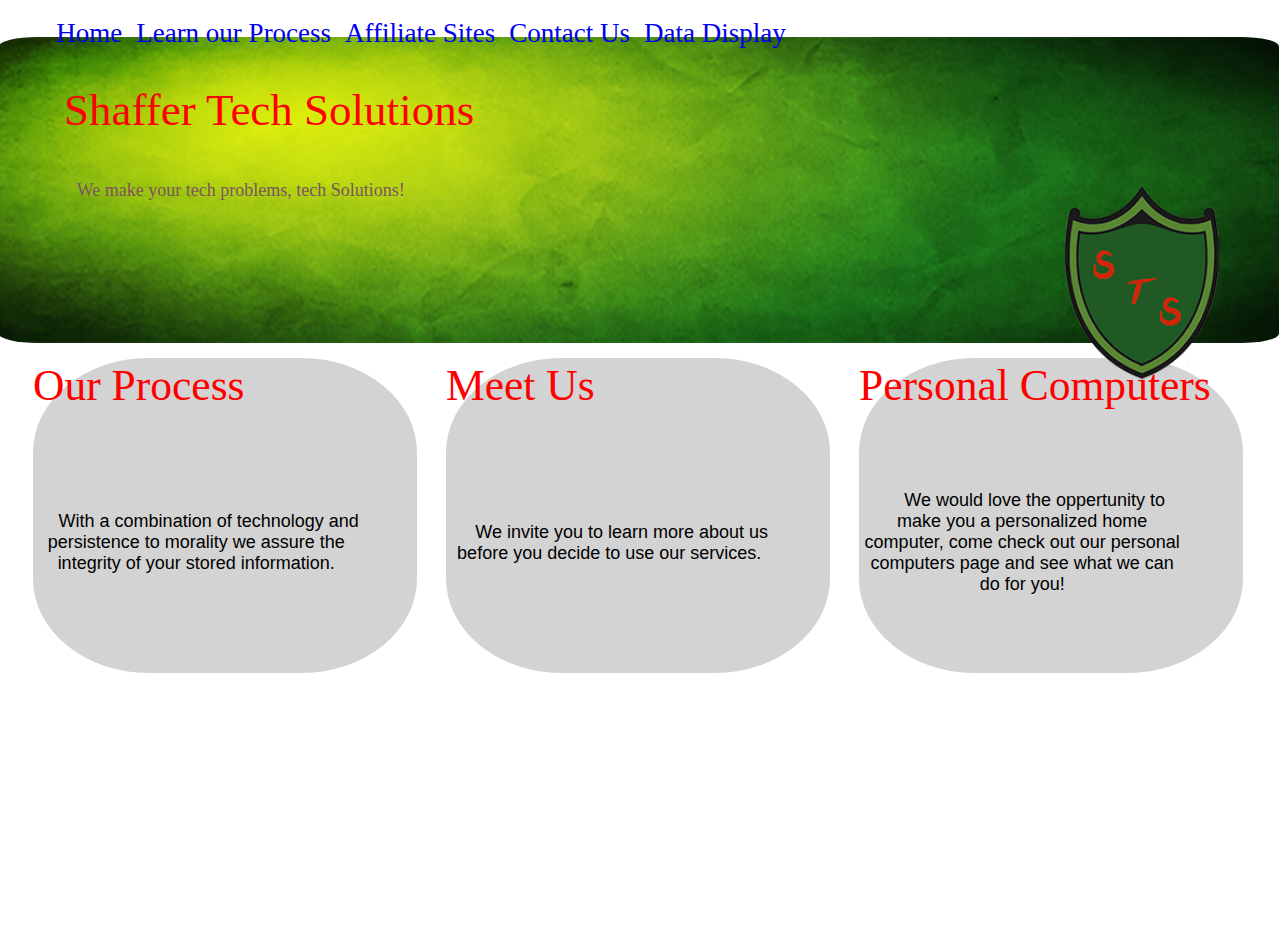
<file: Projects/NewWebS/index.html>
<html>
<head>
	<!-- Global site tag (gtag.js) - Google Analytics -->
<script async src="https://www.googletagmanager.com/gtag/js?id=UA-117578003-1"></script>
<script>
  window.dataLayer = window.dataLayer || [];
  function gtag(){dataLayer.push(arguments);}
  gtag('js', new Date());

  gtag('config', 'UA-117578003-1');
</script>
<meta charset="UTF-8" name="viewport" content="width=device-width, initial-scale=1.0">
<link rel="stylesheet" href="cssSheet/STS.css" type="text/css" /></link>
<title>Shaffer Tech Solutions</title>
</head>
<body>
	<!-- start of home page -->
	<div id="home" class = "pageSet" role="page">
		<div class = "headButtons">
			<a class = "links" href = "index.html">Home</a>
			<a class = "links" href = "pages/learnProcess.html">Learn our Process</a>
			<a class = "links" href = "pages/affiliates.html">Affiliate Sites</a>
			<a class = "links" href = "pages/contactUs.html">Contact Us</a>
      <a class = "links" href = "pages/datadisplay.php">Data Display</a>
		</div>
		<div class ="headerCont">
			<img class="headerBack" src="images/BG1.jpg">
			<p class="headerTitleText"> Shaffer Tech Solutions</p>
			<p class="headerText"> We make your tech problems, tech Solutions!</p>
			<img class="shield" src="images/shield.png">
		</div>
		<div class="bodyCont">
			<div class = "backFill1">
				<a class = "backFillText" href = "pages/learnProcess.html">Our Process</a>
				<p class = "backFillTextPara">With a combination of technology and persistence to morality
				we assure the integrity of your stored information. </p>
			</div>
			<div class = "backFill2">
				<a class ="backFillText" href = "pages/meetUs.html" >Meet Us</a>
				<p class = "backFillTextPara">We invite you to learn more about us before
				you decide to use our services.</p>
			</div>
			<div class = "backFill3">
				<a class = "backFillText" href = "pages/personalComp.html">Personal Computers</a>
				<p class = "backFillTextPara">We would love the oppertunity to make you a
				personalized home computer, come check out our personal computers page and see
				what we can do for you!</p>
			</div>
		</div>
	</div>


</body>
</html>
</file>
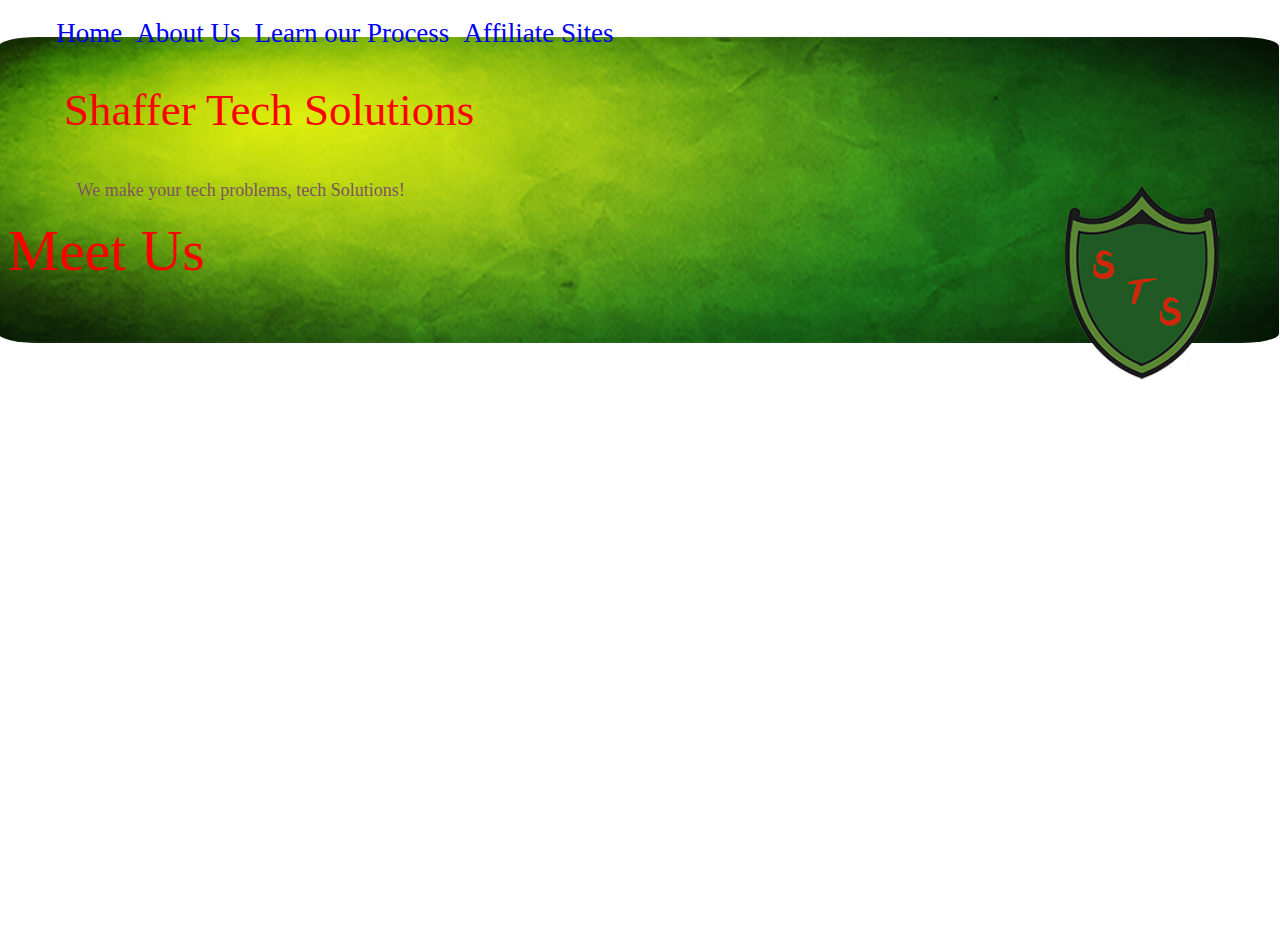
<file: Projects/NewWebS/pages/about.html>
<html>
<head>
	<!-- Global site tag (gtag.js) - Google Analytics -->
<script async src="https://www.googletagmanager.com/gtag/js?id=UA-117578003-1"></script>
<script>
  window.dataLayer = window.dataLayer || [];
  function gtag(){dataLayer.push(arguments);}
  gtag('js', new Date());

  gtag('config', 'UA-117578003-1');
</script>
<meta charset="UTF-8" name="viewport" content="width=device-width">
<link rel="stylesheet" href="../cssSheet/STS.css" type="text/css" /></link>
<title>Shaffer Tech Solutions</title>
</head>
<body>
	<!-- start of home page -->
	<div id="about" class = "pageSet" role="page">
		<div class = "headButtons">
			<a class = "links" href = "../index.html">Home</a>
			<a class = "links" href = "about.html">About Us</a>
			<a class = "links" href = "learnProcess.html">Learn our Process</a>
			<a class = "links" href = "affiliates.html">Affiliate Sites</a>
		</div>
		<div class = "headerCont">
			<img class="headerBack" src="../images/BG1.jpg">
			<p class="headerTitleText"> Shaffer Tech Solutions</p>
			<p class="headerText"> We make your tech problems, tech Solutions!</p>
			<p class="pageTitle"> Meet Us</p>
			<img class="shield" src="../images/shield.png">
		</div>
		<div class="bodyCont">

		</div>
	</div>


</body>
</html>
</file>
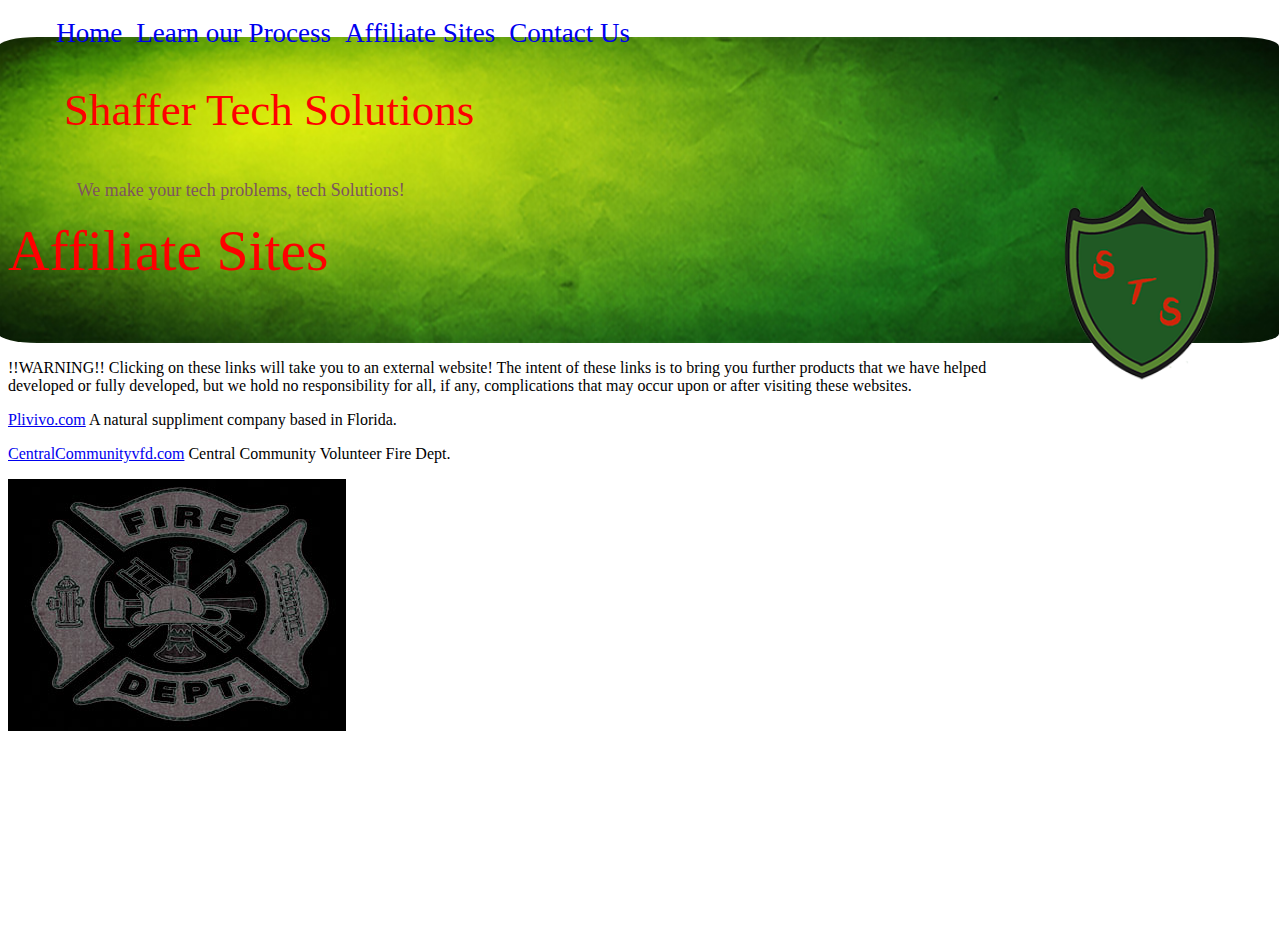
<file: Projects/NewWebS/pages/affiliates.html>
<html>
<head>
	<!-- Global site tag (gtag.js) - Google Analytics -->
<script async src="https://www.googletagmanager.com/gtag/js?id=UA-117578003-1"></script>
<script>
  window.dataLayer = window.dataLayer || [];
  function gtag(){dataLayer.push(arguments);}
  gtag('js', new Date());

  gtag('config', 'UA-117578003-1');
</script>
<meta charset="UTF-8" name="viewport" content="width=device-width">
<link rel="stylesheet" href="../cssSheet/STS.css" type="text/css" /></link>
<title>Shaffer Tech Solutions</title>
</head>
<body>
	<!-- start of home page -->
	<div id="affiliates" class = "pageSet" role="page">
		<div class = "headButtons">
			<a class = "links" href = "../index.html">Home</a>
			<a class = "links" href = "learnProcess.html">Learn our Process</a>
			<a class = "links" href = "affiliates.html">Affiliate Sites</a>
			<a class = "links" href = "contactUs.html">Contact Us</a>
		</div>
		<div class = "headerCont">
			<img class="headerBack" src="../images/BG1.jpg">
			<p class="headerTitleText"> Shaffer Tech Solutions</p>
			<p class="headerText"> We make your tech problems, tech Solutions!</p>
			<p class="pageTitle"> Affiliate Sites</p>
			<img class="shield" src="../images/shield.png">
		</div>
		<div class="aFFbodyCont">
			<p text-align="center"> !!WARNING!! Clicking on these links will take you to an external website! The intent of these
			links is to bring you further products that we have helped developed or fully developed, but we hold no responsibility for all, if any,
			complications that may occur upon or after visiting these websites.</p>
			<p><a href="https://www.plivivo.com/index.php?">Plivivo.com</a> A natural suppliment company based in Florida. </p>
			<p><a href="http://centralcommunityvfd.com/">CentralCommunityvfd.com</a> Central Community Volunteer Fire Dept.</p>
			<img src = "../images/fireD.jpg">
		</div>
	</div>


</body>
</html>
</file>
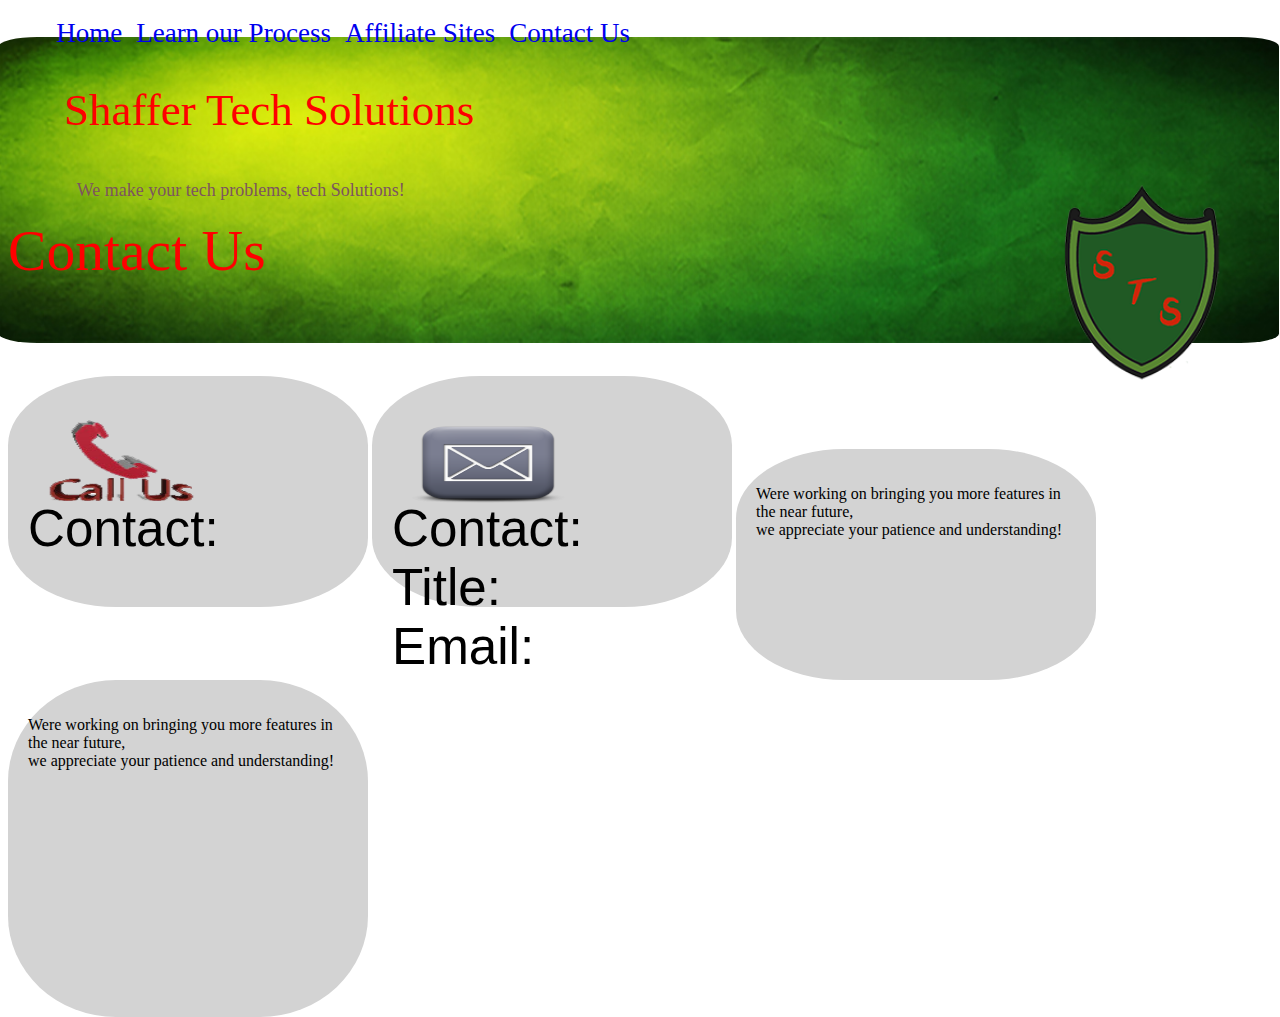
<file: Projects/NewWebS/pages/contactUs.html>
<html>
<head>
	<!-- Global site tag (gtag.js) - Google Analytics -->
<script async src="https://www.googletagmanager.com/gtag/js?id=UA-117578003-1"></script>
<script>
  window.dataLayer = window.dataLayer || [];
  function gtag(){dataLayer.push(arguments);}
  gtag('js', new Date());

  gtag('config', 'UA-117578003-1');
</script>
<meta charset="UTF-8" name="viewport" content="width=device-width">
<link rel="stylesheet" href="../cssSheet/STS.css" type="text/css" /></link>
<title>Shaffer Tech Solutions</title>
</head>
<body>
	<!-- start of home page -->
	<div id="meetUs" class = "pageSet" role="page">
		<div class = "headButtons">
			<a class = "links" href = "../index.html">Home</a>
			<a class = "links" href = "learnProcess.html">Learn our Process</a>
			<a class = "links" href = "affiliates.html">Affiliate Sites</a>
			<a class = "links" href = "contactUs.html">Contact Us</a>
		</div>
		<div class = "headerCont">
			<img class="headerBack" src="../images/BG1.jpg">
			<p class="headerTitleText"> Shaffer Tech Solutions</p>
			<p class="headerText"> We make your tech problems, tech Solutions!</p>
			<p class="pageTitle"> Contact Us</p>
			<img class="shield" src="../images/shield.png">
		</div>
		<br/>
		<div class="bodyCont">
			<div class ="cULeftCont">
				<p class = "CUsText"><a href="tel:774-259-1299"><img class="callImg" src="../images/callUs.png"></a>
				</br>
				Contact: </br>
				</br>
				</p>
			</div>
			<div class = "cULMidCont">
				<p class = "CUsText">
				<a href="mailto:katie.bates@shaffertechsolns.net"><img class = "mailToImg" src="../images/emailUs.png"></a>
				</br>
				Contact:  </br>
				Title:  </br>
				Email:
				</br>
				</p>
			</div>
			<div class = "cURMidCont">
				<p class = "warningText">
				Were working on bringing you more features in the near future,</br>
				we appreciate your patience and understanding!
				</p>
			</div>
			<div class = "cURightCont">
				<p class = "warningText">
				Were working on bringing you more features in the near future,</br>
				we appreciate your patience and understanding!
				</p>
			</div>
		</div>
	</div>

</body>
</html>
</file>
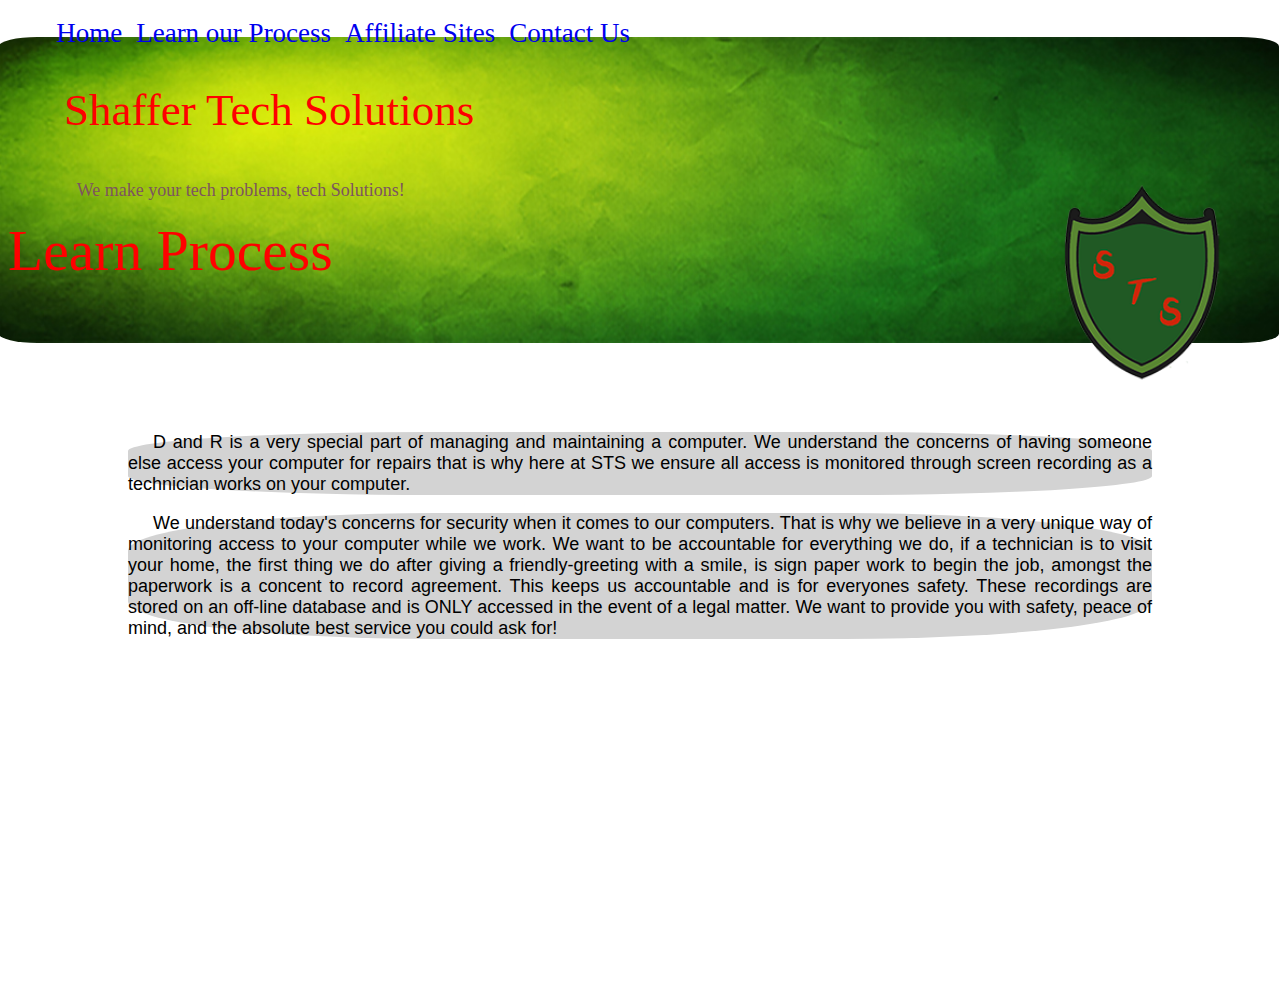
<file: Projects/NewWebS/pages/learnProcess.html>
<html>
<head>
	<!-- Global site tag (gtag.js) - Google Analytics -->
<script async src="https://www.googletagmanager.com/gtag/js?id=UA-117578003-1"></script>
<script>
  window.dataLayer = window.dataLayer || [];
  function gtag(){dataLayer.push(arguments);}
  gtag('js', new Date());

  gtag('config', 'UA-117578003-1');
</script>
<meta charset="UTF-8" name="viewport" content="width=device-width">
<link rel="stylesheet" href="../cssSheet/STS.css" type="text/css" /></link>
<title>Shaffer Tech Solutions</title>
</head>
<body>
	<!-- start of home page -->
	<div id="learnProcess" class = "pageSet" role="page">
		<div class = "headButtons">
			<a class = "links" href = "../index.html">Home</a>
			<a class = "links" href = "learnProcess.html">Learn our Process</a>
			<a class = "links" href = "affiliates.html">Affiliate Sites</a>
			<a class = "links" href = "contactUs.html">Contact Us</a>
		</div>
		<div class = "headerCont">
			<img class="headerBack" src="../images/BG1.jpg">
			<p class="headerTitleText"> Shaffer Tech Solutions</p>
			<p class="headerText"> We make your tech problems, tech Solutions!</p>
			<p class="pageTitle"> Learn Process</p>
			<img class="shield" src="../images/shield.png">
		</div>
		<div class="lPbodyCont">
			<p class = "lPText">
				D and R is a very special part of managing and maintaining a computer. We understand
				the concerns of having someone else access your computer for repairs that is why here at STS
				we ensure all access is monitored through screen recording as a technician works on your computer.
			</p>
			<p class = "lPText">
        We understand today's concerns for security when it comes to our
				computers. That is why we believe in a very unique way of monitoring access to your
				computer while we work. We want to be accountable for everything we do, if a technician is to visit your home, the first
				thing we do after giving a friendly-greeting with a smile, is sign paper work to begin the job, amongst
				the paperwork is a concent to record agreement. This keeps us accountable and is for everyones safety.
				These recordings are stored on an off-line database and is ONLY accessed in the event of a legal matter.
				We want to provide you with safety, peace of mind, and the absolute best service you could ask for!
			</p>
		</div>
	</div>


</body>
</html>
</file>
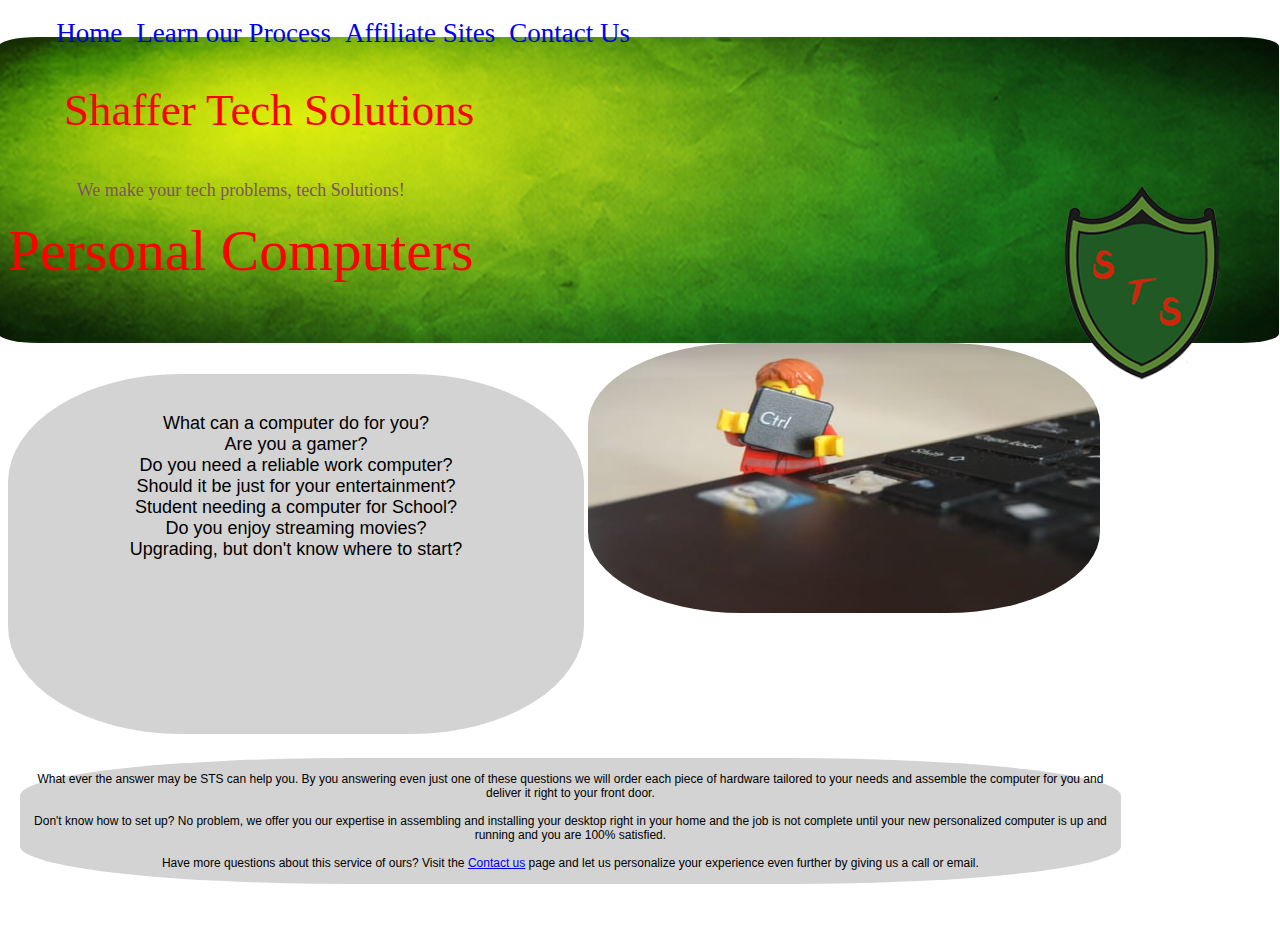
<file: Projects/NewWebS/pages/personalComp.html>
<html>
<head>
	<!-- Global site tag (gtag.js) - Google Analytics -->
<script async src="https://www.googletagmanager.com/gtag/js?id=UA-117578003-1"></script>
<script>
  window.dataLayer = window.dataLayer || [];
  function gtag(){dataLayer.push(arguments);}
  gtag('js', new Date());

  gtag('config', 'UA-117578003-1');
</script>
<meta charset="UTF-8" name="viewport" content="width=device-width">
<link rel="stylesheet" href="../cssSheet/STS.css" type="text/css" /></link>
<title>Shaffer Tech Solutions</title>
</head>
<body>
	<!-- start of home page -->
	<div id="personalComp" class = "pageSet" role="page">
		<div class = "headButtons">
			<a class = "links" href = "../index.html">Home</a>
			<a class = "links" href = "learnProcess.html">Learn our Process</a>
			<a class = "links" href = "affiliates.html">Affiliate Sites</a>
			<a class = "links" href = "contactUs.html">Contact Us</a>
		</div>
		<div class = "headerCont">
			<img class="headerBack" src="../images/BG1.jpg">
			<p class="headerTitleText"> Shaffer Tech Solutions</p>
			<p class="headerText"> We make your tech problems, tech Solutions!</p>
			<p class="pageTitle"> Personal Computers</p>
			<img class="shield" src="../images/shield.png">
		</div>


		<div class="pCLeftCont">
			<p class="personalTextTop">
				</br>
				What can a computer do for you?
				</br>
				Are you a gamer?
				</br>
				Do you need a reliable work computer?
				</br>
				Should it be just for your entertainment?
				</br>
				Student needing a computer for School?
				</br>
				Do you enjoy streaming movies?
				</br>
				Upgrading, but don't know where to start?
				</br>
				</br>
			</p>
			</br>
		</div>

		    <img src="../images/CtrlIMG.jpg" class="pCRightCont">

		<div class = "pCBottomCont">
			<p class="personalText">
				</br>
				What ever the answer may be STS can help you. By you answering even just one of these questions
				we will order each piece of hardware tailored to your needs and assemble the computer for you
				and deliver it right to your front door.
				</br>
				</br>
				Don't know how to set up? No problem, we offer you our expertise in
				assembling and installing your desktop right in your home and the job is not complete until your new personalized
				computer is up and running and you are 100% satisfied.
				</br>
				</br>
				Have more questions about this service of ours? Visit the <a href="../pages/contactUs.html">Contact us</a> page
				and let us personalize your experience even further by giving us a call or email.
				</br>
				</br>
			</p>
		</div>
	</div>

</body>
</html>
</file>
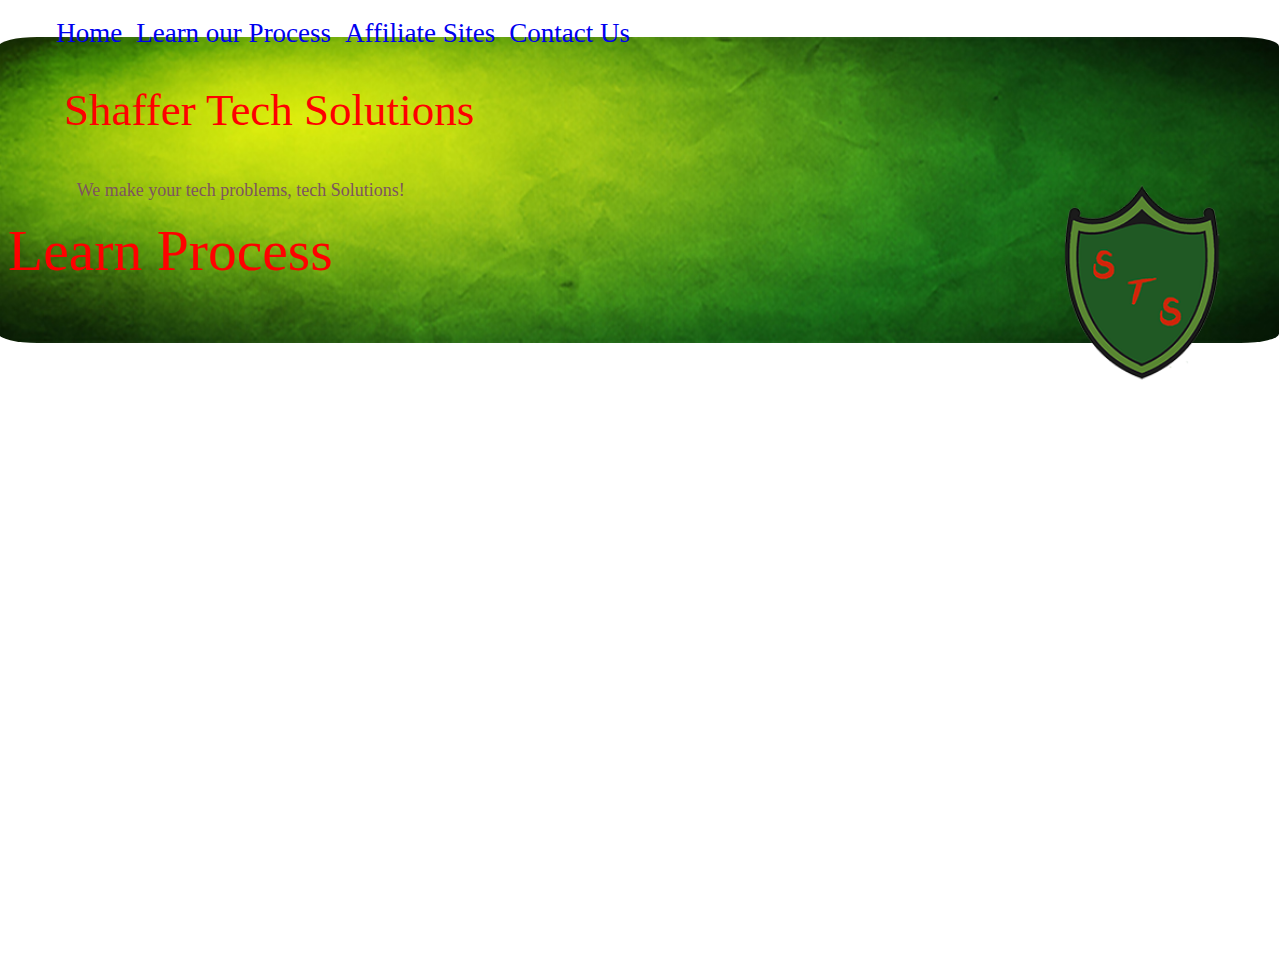
<file: Projects/NewWebS/pages/template.html>
<html>
<head>
	<!-- Global site tag (gtag.js) - Google Analytics -->
<script async src="https://www.googletagmanager.com/gtag/js?id=UA-117578003-1"></script>
<script>
  window.dataLayer = window.dataLayer || [];
  function gtag(){dataLayer.push(arguments);}
  gtag('js', new Date());

  gtag('config', 'UA-117578003-1');
</script>
<meta charset="UTF-8" name="viewport" content="width=device-width">
<link rel="stylesheet" href="../cssSheet/STS.css" type="text/css" /></link>
<title>Shaffer Tech Solutions</title>
</head>
<body>
	<!-- start of home page -->
	<div id="learnProcess" class = "pageSet" role="page">
		<div class = "headButtons">
			<a class = "links" href = "../index.html">Home</a>
			<a class = "links" href = "learnProcess.html">Learn our Process</a>
			<a class = "links" href = "affiliates.html">Affiliate Sites</a>
			<a class = "links" href = "contactUs.html">Contact Us</a>
		</div>
		<div class = "headerCont">
			<img class="headerBack" src="../images/BG1.jpg">
			<p class="headerTitleText"> Shaffer Tech Solutions</p>
			<p class="headerText"> We make your tech problems, tech Solutions!</p>
			<p class="pageTitle"> Learn Process</p>
			<img class="shield" src="../images/shield.png">
		</div>
		<br/>
		<div class="bodyCont">

		</div>

    </div>
</body>
</html>
</file>
<file: Projects/NewWebS/cssSheet/STS.css>
.pageSet{
	height:100%;
	width:100%;
	position: static;
	z-index: 47;
}

.a:link{
	color:red;
}
.a:visited{
	color:green;
}
.a:hover{
	color:blue;
}
.a:active{
	color:black;
}
.headerCont{
	margin-top:37px;
	width:100vw;
	height: 34vh;
	z-index: 100;
}
.headerBack{
	border-radius:3%;
	z-index: -1;
	left:-1;
	height:inherit;
	width:inherit;
	position:absolute;
}
.headerText{
	font-size:2vh;
	font-family: "FeatherScript";
	color: rgb(125, 85, 95);
	text-align: left;
	position: absolute;
	left: 6%;
	margin-top:auto;
	width: inherit;
	z-index: 3;
  top: 20vh;
}
.headButtons{
	position:absolute;
	top:2%;
	left:4%;
}
.links{
	font-size:3vh;
	padding:5px;
	text-decoration:none;
}
.headerTitleText {
	font-size: 5vh;
	font-family: "FeatherScript";
	color: rgb(255, 0, 0);
	line-height: 1.257;
	text-align: left;
	position: absolute;
	left: 5%;
	top: auto;
	width: inherit;
	z-index: 3;
}
.pageTitle{
	font-size:4.5vw;
	font-family: "FeatherScript";
	color: rgb(255, 0, 0);
	position: absolute;
	width: inherit;
	z-index: 3;
  top: 160px;

}
.shield{
	z-index:1;
	position:absolute;
	right:4%;
	height:23vh;
	top:20vh
}
.lPbodyCont{
	margin-top:12vh;
	width:80%;
	height:66%;
	left:10%;
	top:34%;
	position:absolute;
}
.lPText{
	border-radius: 30%;
	text-align: justify;
	text-indent:25px;
	background-color: rgb(211,211,211);
	font-family: "arial";
	font-size:2vh;
}
.cULeftCont{
	width:25vw;
	padding:20px;
	height:33%;
	display:inline-grid;
	background-color: rgb(211,211,211);
	border-radius: 30%;
}
.cULMidCont{
	padding:20px;
	width:25vw;
	height:33%;
	display:inline-grid;
	background-color: rgb(211,211,211);
	border-radius: 30%;
}
.cURMidCont{
	padding:20px;
	width:25vw;
	height:33%;
	display:inline-grid;
	background-color: rgb(211,211,211);
	border-radius: 30%;
}
.cURightCont{
	width:25vw;
	padding:20px;
	height:33vh;
	display:inline-grid;
	background-color: rgb(211,211,211);
	border-radius: 30%;
}
.callImg{
	width:15vw;
	height:12vh;
	margin-left:0px;
	margin-bottom:-20px;
}
.mailToImg{
	width:15vw;
	height:12vh;
	margin-bottom:-20px;
}
.CUsText{
	margin-top:15px;
	text-align: left;
	font-family: "arial";
	font-size:4vw;
}
.personalTextTop{
	text-align: center;
	font-family: "arial";
	font-size:2vh;
}
.pCRightCont{
	display:inline-block;
	height:30vh;
	width:40vw;
	border-radius: 30%;
}
.pCLeftCont{
	display:inline-block;
	width:45vw;
	height:40vh;
	background-color: rgb(211,211,211);
	border-radius: 30%;
}
.pCBottomCont{
	width:86vw;
	padding:12px;
}
.personalText{
	border-radius: 30%;
	text-align: center;
	text-indent:25px;
	background-color: rgb(211,211,211);
	font-family: "arial";
	font-size:12px;
}
.aFFbodyCont{
	top:40%;
	width:80%;
	position:center;
}
.bodyCont{
	padding-top:15px;
	z-index:100;
    height: 65.5%;
}
.backFill1 {
	display:inline-grid;
	margin-left:25px;
	border-radius: 30%;
	background-color: rgb(211,211,211);
	left: 1%;
	width:30vw;
	height:35vh;
}
.backFill2 {
	display:inline-grid;
	margin-left:25px;
	border-radius: 30%;
	background-color: rgb(211,211,211);
	left:30%;
	width: 30vw;
	height: 35vh;
}
.backFill3 {
	display:inline-grid;
	margin-left:25px;
	border-radius: 30%;
	background-color: rgb(211,211,211);
	right:1.5%;
	width: 30vw;
	height: 35vh;
}
.backFillText{
	font-size: 3.4vw;
	font-family: "FeatherScript";
	color: rgb(255, 0, 0);
	line-height: 1.257;
	text-decoration: none;
	text-align: left;
	left:7%;
	display:inline-grid;
	width: inherit;
	z-index: 100;
}
.backFillTextPara{
	font-size: 2vh;
	text-indent:25px;
	font-family: "Arial";
	color: black;
	text-align: center;
	left:6%;
	display:inline-grid;
	width: 85%;
	z-index: 100;
}
</file>
